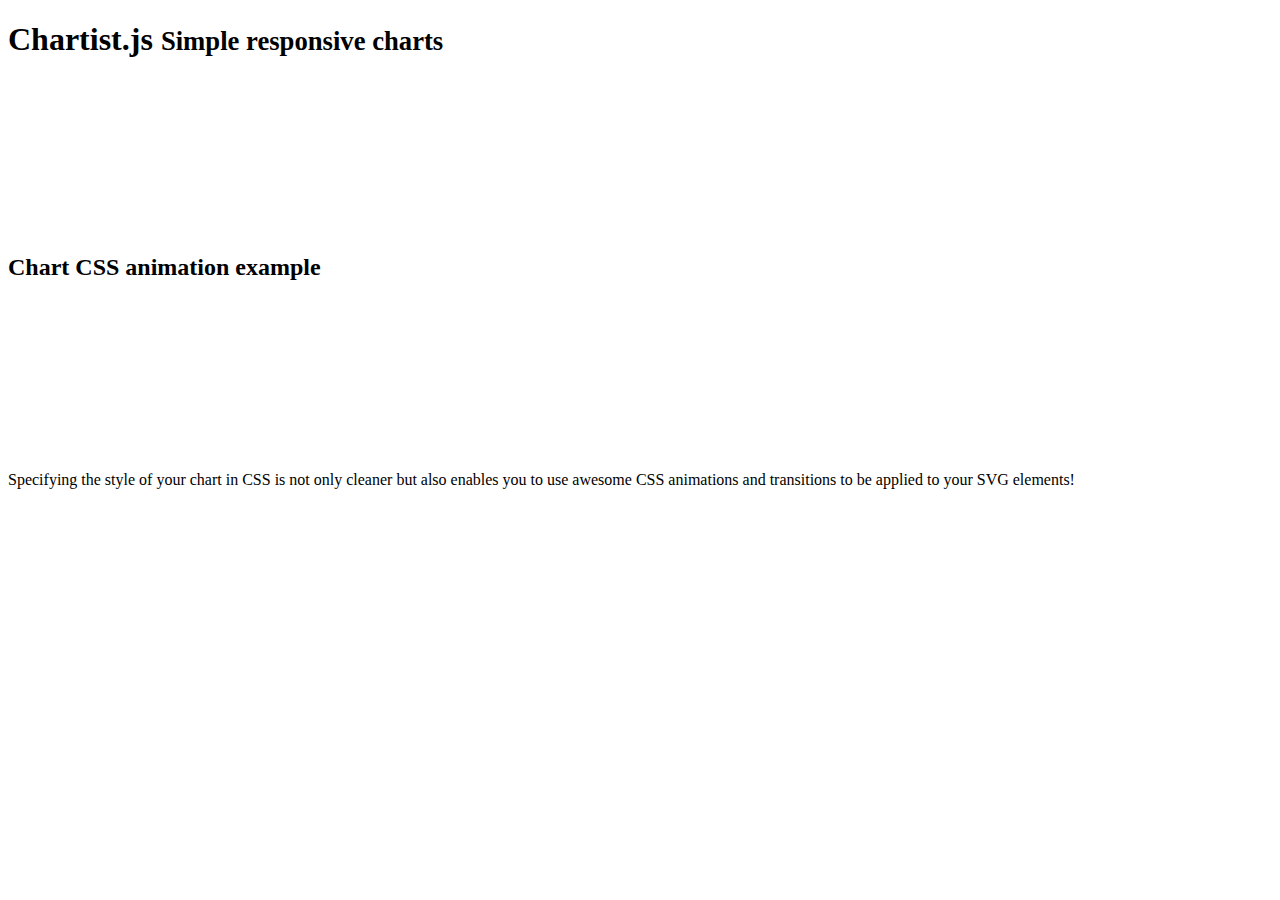
<file: src/main/webapp/resources/ma/plugins/chartist-plugin-tooltip-master/test/runner.html>
<!doctype html>
<html lang="en">
<head>
  <title>End2end Test Runner</title>
</head>
<body>
<header class="page-header">
  <h1>Chartist.js
    <small> Simple responsive charts</small>
  </h1>
  <div class="limiter">
    <figure>
      <svg id="chartist-guy"></svg>
    </figure>
  </div>
</header>

<article class="main" role="main">
  <section class="documentation-section">
    <header>
      <h2>Chart CSS animation example</h2>
    </header>
    <div class="content">
      <div class="chart-container">
        <svg id="chart"></svg>
      </div>
    </div>
    <aside class="side-notes">
      <p>Specifying the style of your chart in CSS is not only cleaner but also enables you to use awesome CSS
        animations
        and transitions to be applied to your SVG elements!</p>
    </aside>
  </section>
</article>
</body>
</html>
</file>
